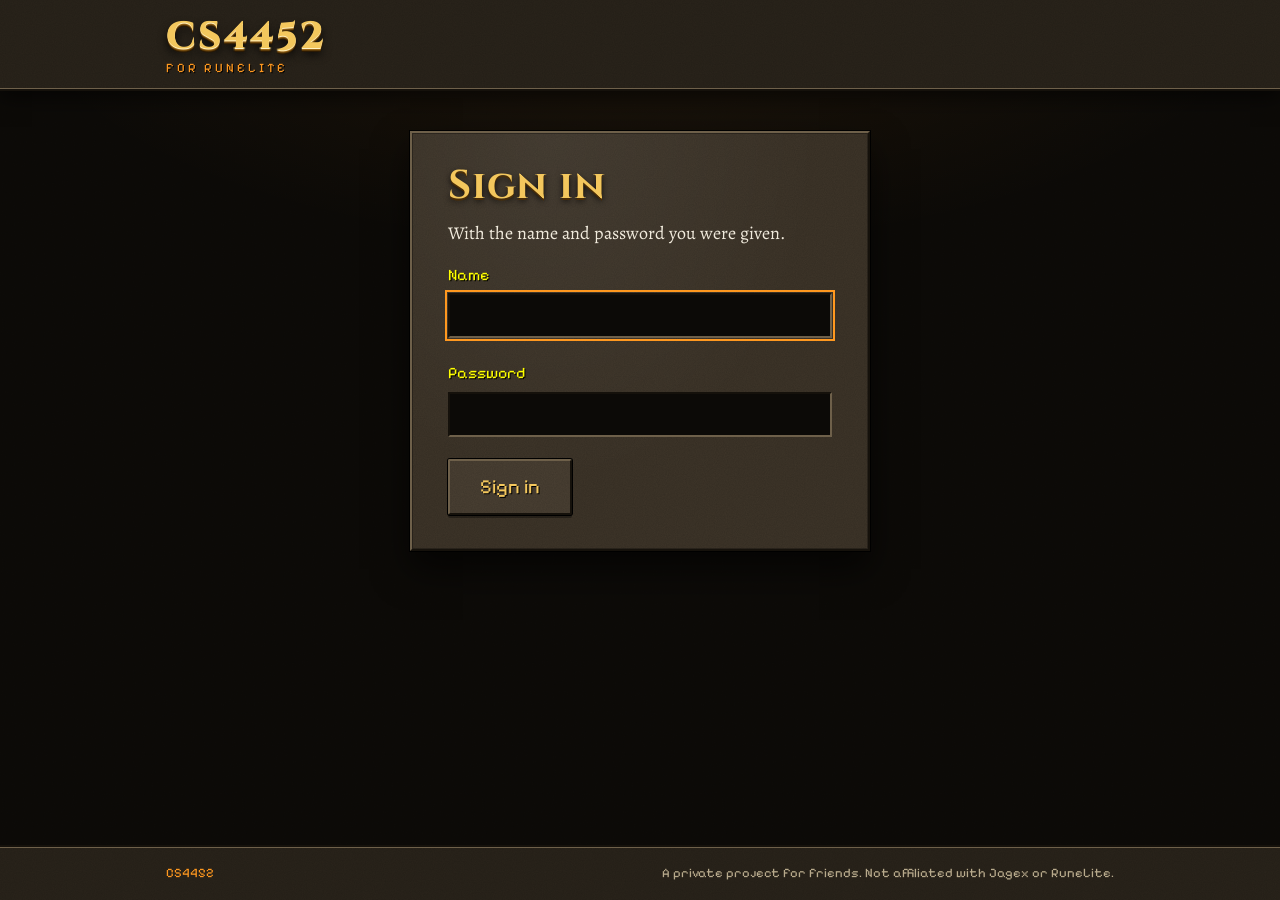
<file: index.html>
<!doctype html>
<html lang="en">
<head>
<meta charset="utf-8">
<meta name="viewport" content="width=device-width,initial-scale=1">
<meta name="robots" content="noindex, nofollow">
<title>CS4452</title>
<link rel="icon" href="favicon.svg" type="image/svg+xml">
<link rel="preconnect" href="https://fonts.googleapis.com">
<link rel="preconnect" href="https://fonts.gstatic.com" crossorigin>
<link rel="stylesheet" href="https://fonts.googleapis.com/css2?family=Alegreya:ital,wght@0,400;0,500;0,700;1,400&family=Cinzel:wght@600;700;800&family=Pixelify+Sans:wght@400;500&display=swap">
<link rel="stylesheet" href="site.css">
<script src="site.js" defer></script>
</head>
<body>
<header><div class="inner">
  <a class="brand" href="./">CS4452<small>for RuneLite</small></a>
  <nav id="nav" class="hidden"><a href="./" data-page="home">Home</a><a href="?howto" data-page="howto">How to use</a><a href="?bots" data-page="bots">Bots</a><a href="?downloads" data-page="downloads">Downloads</a><a href="?report" data-page="report">Report a problem</a><a href="?admin" data-page="admin" id="nav-admin" class="hidden">Admin</a><a href="./" id="signout">Sign out</a></nav>
</div></header>
<main id="page">
  <div class="card stone signin hidden" id="signin">
    <h1>Sign in</h1>
    <p>With the name and password you were given.</p>
    <form id="signin-form">
      <label>Name<input name="name" autocomplete="username" required></label>
      <label>Password<input name="password" type="password" autocomplete="current-password" required></label>
      <button class="primary">Sign in</button>
      <p class="err" id="signin-error"></p>
    </form>
  </div>
</main>
<footer><div class="inner"><span>CS4452</span><span>A private project for friends. Not affiliated with Jagex or RuneLite.</span></div></footer>
</body>
</html>
</file>
<file: site.css>
/*
  CS4452 -- an Old School feel, built from the game's two materials.

  Stone is the interface: the header and its tabs, buttons, keys, the sign-in
  box and every admin panel. It is lit from the top left and shadowed at the
  bottom right, with a black outline, the way the game draws its panels.
  Parchment is for reading: the how-to and the news, framed in stone like a
  scroll interface.

  Type: Cinzel for engraved titles, Alegreya for reading, Pixelify Sans for the
  game's own small labels (tabs, buttons, keys, the news lines).
  Colour: the game's title orange, a gold wordmark, chat yellow only on the
  sign-in labels. Original work: no Jagex logos or art.
*/

:root {
  --night: #0d0b08;

  --stone: #3e3529;
  --stone-mid: #4a4033;
  --stone-deep: #2a241b;
  --stone-lit: #6e604a;
  --stone-dark: #15110b;

  --parch: #e0cc9f;
  --parch-light: #ecdcb7;
  --parch-edge: #b0925c;
  --ink: #2b1d0e;
  --ink-soft: #5e4a31;
  --ink-red: #7c1b0d;
  --ink-blue: #1d3684;

  --orange: #ff981f;
  --gold: #f3c75d;
  --yellow: #ffff00;
  --text: #f1ebdd;
  --text-dim: #b8aa8c;
  --red: #ff5a4a;

  --display: "Cinzel", "Trajan Pro", Georgia, serif;
  --read: "Alegreya", Georgia, "Times New Roman", serif;
  --pixel: "Pixelify Sans", "Courier New", monospace;

  /* Grain: stone and paper are never flat. */
  --grain: url("data:image/svg+xml,%3Csvg xmlns='http://www.w3.org/2000/svg' width='240' height='240'%3E%3Cfilter id='n'%3E%3CfeTurbulence type='fractalNoise' baseFrequency='.9' numOctaves='3' stitchTiles='stitch'/%3E%3CfeColorMatrix values='0 0 0 0 0  0 0 0 0 0  0 0 0 0 0  0 0 0 .16 0'/%3E%3C/filter%3E%3Crect width='100%25' height='100%25' filter='url(%23n)'/%3E%3C/svg%3E");
  --fibres: url("data:image/svg+xml,%3Csvg xmlns='http://www.w3.org/2000/svg' width='320' height='320'%3E%3Cfilter id='p'%3E%3CfeTurbulence type='fractalNoise' baseFrequency='.012 .09' numOctaves='4' seed='7'/%3E%3CfeColorMatrix values='0 0 0 0 .45  0 0 0 0 .3  0 0 0 0 .12  0 0 0 .22 0'/%3E%3C/filter%3E%3Crect width='100%25' height='100%25' filter='url(%23p)'/%3E%3C/svg%3E");
}

* { box-sizing: border-box; }

html { background: var(--night); }

body {
  margin: 0;
  min-height: 100vh;
  display: flex;
  flex-direction: column;
  color: var(--text);
  font: 18px/1.6 var(--read);
  background-color: var(--night);
  background-image:
    radial-gradient(ellipse 70% 40% at 50% 0%, rgba(255, 152, 31, .07), transparent 70%),
    var(--grain);
  text-rendering: optimizeLegibility;
}

a { color: var(--orange); }
a:hover { color: var(--yellow); }

/* -- the header: a strip of stone, the wordmark, the tabs ------------------------------ */

header {
  background: var(--stone-deep) var(--grain);
  border-bottom: 2px solid var(--stone-dark);
  box-shadow: inset 0 -1px 0 var(--stone-lit), 0 6px 20px rgba(0, 0, 0, .6);
  position: relative;
  z-index: 1;
}

header .inner {
  max-width: 980px;
  margin: 0 auto;
  padding: 18px 16px 0;
  display: flex;
  align-items: flex-end;
  justify-content: space-between;
  gap: 12px 24px;
  flex-wrap: wrap;
}

.brand {
  font-family: var(--display);
  font-weight: 800;
  font-size: 38px;
  line-height: 1;
  letter-spacing: .06em;
  color: var(--gold);
  text-decoration: none;
  padding-bottom: 14px;
  text-shadow: 0 1px 0 #fff2c2, 0 2px 0 #9a6618, 0 3px 0 #5a3a0a, 0 4px 0 #2a1904, 0 6px 10px rgba(0, 0, 0, .85);
}
.brand:hover { color: #ffd876; }
.brand small {
  display: block;
  margin-top: 6px;
  font-family: var(--pixel);
  font-weight: 400;
  font-size: 13px;
  letter-spacing: .22em;
  text-transform: uppercase;
  color: var(--orange);
  text-shadow: 1px 1px 0 #000;
}

header nav {
  display: flex;
  gap: 4px;
  flex-wrap: wrap;
}

header nav a {
  position: relative;
  top: 2px;
  font-family: var(--pixel);
  font-size: 16px;
  color: var(--orange);
  text-decoration: none;
  text-shadow: 1px 1px 0 #000;
  padding: 10px 18px 9px;
  background: var(--stone) var(--grain);
  border: 2px solid;
  border-bottom: 0;
  border-color: var(--stone-lit) var(--stone-dark) transparent var(--stone-lit);
  border-radius: 7px 7px 0 0;
  box-shadow: 0 0 0 1px #000;
  clip-path: inset(-2px -2px 0 -2px);
}
header nav a:hover { color: var(--yellow); background-color: var(--stone-mid); }
/* The open tab: red-lit, as the game marks the tab you are on. */
header nav a.on {
  color: var(--yellow);
  background: linear-gradient(#6d2c1a, #4b1f12) , var(--grain);
  background-blend-mode: normal;
}

/* -- the page ------------------------------------------------------------------------- */

main {
  flex: 1;
  width: 100%;
  max-width: 920px;
  margin: 40px auto 48px;
  padding: 0 16px;
}

h1, h2, h3 { text-wrap: balance; }
p, li { text-wrap: pretty; }

/* -- parchment: the reading panels ---------------------------------------------------- */

.card {
  position: relative;
  color: var(--ink);
  padding: 30px 36px 26px;
  margin: 0 0 30px;
  background-color: var(--parch);
  background-image:
    radial-gradient(ellipse at 50% 45%, rgba(255, 248, 224, .55), transparent 62%),
    radial-gradient(ellipse at 50% 50%, transparent 58%, rgba(112, 72, 24, .34) 100%),
    var(--fibres),
    var(--grain);
  border: 1px solid var(--parch-edge);
  box-shadow:
    0 0 0 4px var(--stone-deep),
    0 0 0 5px var(--stone-lit),
    0 0 0 7px var(--stone-dark),
    0 0 0 8px #000,
    0 18px 34px rgba(0, 0, 0, .6),
    inset 0 0 50px rgba(110, 70, 22, .28);
}

.card h1 {
  font-family: var(--display);
  font-weight: 700;
  font-size: 40px;
  line-height: 1.15;
  letter-spacing: .02em;
  color: var(--ink-red);
  margin: 0 0 10px;
}

.card h2 {
  position: relative;
  font-family: var(--display);
  font-weight: 700;
  font-size: 23px;
  letter-spacing: .02em;
  color: var(--ink);
  margin: 0 0 14px;
  padding-bottom: 10px;
}
/* A ruled line with a lozenge at its start, as a scribe would. */
.card h2::after {
  content: "";
  position: absolute;
  left: 14px;
  right: 0;
  bottom: 0;
  height: 1px;
  background: linear-gradient(90deg, var(--parch-edge), rgba(176, 146, 92, 0) 92%);
}
.card h2::before {
  content: "";
  position: absolute;
  left: 0;
  bottom: -4px;
  width: 7px;
  height: 7px;
  background: var(--ink-red);
  transform: rotate(45deg);
}

.card h3 {
  font-family: var(--display);
  font-weight: 700;
  font-size: 18px;
  color: var(--ink-red);
  margin: 20px 0 4px;
}

.card p { margin: 8px 0; }
.card ol, .card ul { padding-left: 24px; margin: 8px 0; }
.card li { margin: 4px 0; }
.card li::marker { color: var(--ink-red); font-family: var(--display); font-weight: 700; }
.card b { color: #1c1207; }
.card a { color: var(--ink-red); text-decoration-thickness: 1px; text-underline-offset: 3px; }
.card a:hover { color: #b0300f; }

.card .dim { color: var(--ink-soft); font-size: 16px; }
.card .err { color: var(--ink-red); font-weight: 700; }

.card img {
  display: block;
  max-width: 100%;
  height: auto;
  margin: 12px 0 16px;
  border: 3px solid var(--stone-deep);
  box-shadow: 0 0 0 1px #000, 0 8px 18px rgba(0, 0, 0, .45);
}

/* -- stone: the interface panels ------------------------------------------------------ */

.card.stone, .stone {
  color: var(--text);
  background-color: var(--stone);
  background-image:
    radial-gradient(ellipse at 30% 0%, rgba(255, 255, 255, .05), transparent 60%),
    var(--grain);
  border: 2px solid;
  border-color: var(--stone-lit) var(--stone-dark) var(--stone-dark) var(--stone-lit);
  box-shadow: 0 0 0 1px #000, 0 18px 34px rgba(0, 0, 0, .6), inset 0 0 0 1px rgba(0, 0, 0, .3);
}
.stone h1, .card.stone h1 {
  color: var(--gold);
  text-shadow: 0 2px 0 #4a2d06, 0 3px 6px rgba(0, 0, 0, .8);
}
.stone h2, .card.stone h2 { color: var(--orange); text-shadow: 1px 1px 0 #000; }
.stone h2::before, .card.stone h2::before { background: var(--orange); }
.stone h2::after, .card.stone h2::after { background: linear-gradient(90deg, var(--stone-lit), rgba(110, 96, 74, 0) 92%); }
.stone b, .card.stone b { color: #fff; }
.stone a, .card.stone a { color: var(--orange); }
.stone a:hover, .card.stone a:hover { color: var(--yellow); }
.stone .dim, .card.stone .dim { color: var(--text-dim); }
.stone .err, .card.stone .err { color: var(--red); font-family: var(--pixel); font-weight: 400; text-shadow: 1px 1px 0 #000; }

/* -- the hero (home): a stone tablet with an engraved title ----------------------------- */

.hero {
  text-align: center;
  padding: 54px 32px 44px;
  margin: 0 0 34px;
}
.hero .eyebrow {
  font-family: var(--pixel);
  font-size: 15px;
  letter-spacing: .28em;
  text-transform: uppercase;
  color: var(--orange);
  text-shadow: 1px 1px 0 #000;
  margin: 0 0 14px;
}
.hero h1 {
  font-family: var(--display);
  font-weight: 800;
  font-size: clamp(40px, 7vw, 66px);
  line-height: 1.05;
  letter-spacing: .03em;
  margin: 0 0 18px;
  color: var(--gold);
  text-shadow: 0 1px 0 #fff2c2, 0 2px 0 #9a6618, 0 3px 0 #5a3a0a, 0 5px 0 #2a1904, 0 9px 16px rgba(0, 0, 0, .85);
}
.hero .lead {
  max-width: 600px;
  margin: 0 auto 28px;
  font-size: 20px;
  color: var(--text);
}
.hero .actions { display: flex; gap: 14px; justify-content: center; align-items: center; flex-wrap: wrap; }
.hero .plaque {
  display: inline-block;
  margin: 30px 0 0;
  font-family: var(--pixel);
  font-size: 15px;
  color: var(--text-dim);
  padding: 6px 14px;
  background: var(--stone-deep);
  border: 1px solid;
  border-color: var(--stone-dark) var(--stone-lit) var(--stone-lit) var(--stone-dark);
}
.hero .plaque b { color: var(--yellow); font-weight: 400; }

/* A carved divider: two rules and a lozenge. */
.divider {
  display: flex;
  align-items: center;
  gap: 12px;
  max-width: 360px;
  margin: 0 auto 22px;
}
.divider::before, .divider::after {
  content: "";
  flex: 1;
  height: 2px;
  background: linear-gradient(90deg, transparent, var(--stone-lit));
  box-shadow: 0 1px 0 var(--stone-dark);
}
.divider::after { background: linear-gradient(270deg, transparent, var(--stone-lit)); }
.divider span {
  width: 10px;
  height: 10px;
  background: var(--orange);
  transform: rotate(45deg);
  box-shadow: 0 0 0 2px var(--stone-dark), 0 0 12px rgba(255, 152, 31, .5);
}

/* -- buttons: stone, bevelled, orange lettering ------------------------------------------ */

.button, button {
  display: inline-block;
  font-family: var(--pixel);
  font-size: 17px;
  line-height: 1.2;
  color: var(--orange);
  text-shadow: 1px 1px 0 #000;
  text-decoration: none;
  cursor: pointer;
  padding: 11px 22px;
  background: var(--stone-mid) var(--grain);
  border: 2px solid;
  border-color: var(--stone-lit) var(--stone-dark) var(--stone-dark) var(--stone-lit);
  border-radius: 2px;
  box-shadow: 0 0 0 1px #000, 0 3px 0 rgba(0, 0, 0, .35);
  transition: color .12s, background-color .12s;
}
.button:hover, button:hover { color: var(--yellow); background-color: #5a4d3c; }
.button:active, button:active {
  border-color: var(--stone-dark) var(--stone-lit) var(--stone-lit) var(--stone-dark);
  transform: translateY(1px);
  box-shadow: 0 0 0 1px #000;
}
.button:focus-visible, button:focus-visible { outline: 2px solid var(--yellow); outline-offset: 3px; }
.button.primary, button.primary { font-size: 20px; padding: 14px 30px; color: var(--gold); }
.button.primary:hover, button.primary:hover { color: #fff3b0; }
button.small, .button.small { font-size: 14px; padding: 5px 12px; }
button:disabled { opacity: .5; cursor: default; }

/* -- forms: the sign-in box ---------------------------------------------------------------- */

label {
  display: block;
  margin: 8px 0;
  font-family: var(--pixel);
  font-size: 16px;
  color: var(--yellow);
  text-shadow: 1px 1px 0 #000;
}

input, select {
  width: 100%;
  font-family: var(--pixel);
  font-size: 17px;
  color: #fff;
  padding: 10px 12px;
  margin: 6px 0 14px;
  background: #0c0a07;
  border: 2px solid;
  border-color: var(--stone-dark) var(--stone-lit) var(--stone-lit) var(--stone-dark);
  border-radius: 0;
}
input::placeholder { color: #7d7260; }
input:focus, select:focus { outline: 2px solid var(--orange); outline-offset: 1px; }
input[type="checkbox"] { width: auto; margin: 0 6px 0 0; accent-color: var(--orange); }

.signin { max-width: 460px; margin-left: auto; margin-right: auto; }
.signin form { margin-top: 14px; }

.row { display: flex; gap: 8px; flex-wrap: wrap; align-items: end; }
.row input, .row select { width: auto; flex: 1 1 160px; margin: 0; }
.row label { margin: 0; align-self: center; }

/* -- keys ----------------------------------------------------------------------------------- */

kbd {
  display: inline-block;
  min-width: 26px;
  text-align: center;
  font-family: var(--pixel);
  font-size: 15px;
  line-height: 1.4;
  color: var(--orange);
  text-shadow: 1px 1px 0 #000;
  padding: 1px 8px;
  background: var(--stone) var(--grain);
  border: 1px solid;
  border-color: var(--stone-lit) var(--stone-dark) var(--stone-dark) var(--stone-lit);
  border-radius: 2px;
  box-shadow: 0 0 0 1px #000;
  vertical-align: 1px;
}

/* -- tables: a ledger on parchment, a list in stone ----------------------------------------- */

table { width: 100%; border-collapse: collapse; font-size: 16px; margin: 8px 0; }
td, th { text-align: left; padding: 8px 10px; vertical-align: top; }
.card table td { border-bottom: 1px solid rgba(94, 74, 49, .28); }
.card table tr:nth-child(even) td { background: rgba(255, 248, 224, .28); }

.stone table th, .card.stone table th {
  font-family: var(--pixel);
  font-weight: 400;
  font-size: 15px;
  color: var(--orange);
  text-shadow: 1px 1px 0 #000;
  border-bottom: 2px solid var(--stone-dark);
  box-shadow: 0 1px 0 var(--stone-lit);
}
.stone table td, .card.stone table td {
  border-bottom: 1px solid var(--stone-deep);
  background: none;
}
.stone table tr:hover td, .card.stone table tr:hover td { background: rgba(255, 255, 255, .04); }
.stone table td .small { margin: 0 4px 4px 0; }

/* -- the news: lines in the game's chat ----------------------------------------------------- */

.news article {
  display: flex;
  align-items: baseline;
  gap: 12px;
  flex-wrap: wrap;
  font-family: var(--pixel);
  font-size: 17px;
  padding: 8px 0;
  border-top: 1px dashed rgba(94, 74, 49, .35);
}
.news article:first-of-type { border-top: 0; }
.news time { color: var(--ink-blue); }
.news time::before { content: "["; }
.news time::after { content: "]"; }
.news h3 {
  font: inherit;
  margin: 0;
  color: var(--ink);
}
.news p { width: 100%; margin: 2px 0 0; font-family: var(--read); font-size: 17px; }
.news ul { width: 100%; margin: 4px 0 0; padding-left: 22px; font-family: var(--read); font-size: 17px; }
.news li { margin: 2px 0; }

/* -- the admin's log ------------------------------------------------------------------------ */

pre.log {
  background: #0a0806;
  color: #d9d0bd;
  border: 2px solid;
  border-color: var(--stone-dark) var(--stone-lit) var(--stone-lit) var(--stone-dark);
  padding: 12px;
  overflow: auto;
  font: 12px/1.5 Consolas, "Courier New", monospace;
  white-space: pre-wrap;
  word-break: break-word;
  max-height: 70vh;
}
.WARN { color: var(--yellow); }
.ERROR { color: var(--red); }

/* -- the footer ----------------------------------------------------------------------------- */

footer {
  background: var(--stone-deep) var(--grain);
  border-top: 2px solid var(--stone-dark);
  box-shadow: inset 0 1px 0 var(--stone-lit);
}
footer .inner {
  max-width: 980px;
  margin: 0 auto;
  padding: 16px;
  display: flex;
  justify-content: space-between;
  gap: 8px 20px;
  flex-wrap: wrap;
  font-family: var(--pixel);
  font-size: 13px;
  color: var(--text-dim);
}
footer .inner span:first-child { color: var(--orange); }

.hidden { display: none !important; }

/* -- small screens -------------------------------------------------------------------------- */

@media (max-width: 640px) {
  body { font-size: 17px; }
  header .inner { padding-top: 14px; }
  .brand { font-size: 30px; padding-bottom: 10px; }
  header nav { width: 100%; gap: 4px; }
  header nav a { flex: 1 1 30%; text-align: center; white-space: nowrap; padding: 8px 6px 7px; font-size: 14px; }
  main { margin-top: 28px; }
  .card { padding: 22px 20px 18px; }
  .card h1 { font-size: 32px; }
  .hero { padding: 38px 20px 32px; }
  .hero .lead { font-size: 18px; }
  td, th { padding: 6px; }
  .bot { grid-template-columns: 52px 1fr; gap: 12px; }
  .slot { width: 52px; height: 48px; }
  .slot img { width: 44px; }
  table { font-size: 15px; }
  .card table { display: block; overflow-x: auto; }
}

/* -- icons in the text: a side-panel button, as RuneLite shows it -------------------------- */

img.ico {
  display: inline-block;
  width: 22px;
  height: 22px;
  padding: 2px;
  margin: 0 5px 0 2px;
  vertical-align: -5px;
  image-rendering: pixelated;
  background: var(--stone-deep);
  border: 1px solid #000;
  box-shadow: none;
}
.card img.ico { margin: 0 5px 0 2px; border: 1px solid #000; box-shadow: none; }

/* -- the bots: each in an inventory slot --------------------------------------------------- */

.bots {
  display: grid;
  grid-template-columns: repeat(auto-fill, minmax(min(360px, 100%), 1fr));
  gap: 6px 26px;
}
.bot {
  display: grid;
  grid-template-columns: 64px 1fr;
  gap: 16px;
  align-items: start;
  padding: 14px 0;
  border-top: 1px dashed rgba(94, 74, 49, .3);
}
.bot h3 { margin: 0 0 2px; display: flex; align-items: center; gap: 4px; }
.bot p { margin: 4px 0; }
.bot .dim { font-size: 15px; }
.slot {
  width: 64px;
  height: 58px;
  display: grid;
  place-items: center;
  background: var(--stone) var(--grain);
  border: 2px solid;
  border-color: var(--stone-dark) var(--stone-lit) var(--stone-lit) var(--stone-dark);
  box-shadow: 0 0 0 1px #000;
}
.slot img {
  width: 54px;
  height: auto;
  margin: 0;
  border: 0;
  box-shadow: none;
  image-rendering: pixelated;
  filter: drop-shadow(1px 1px 0 rgba(0, 0, 0, .7));
}
.card .slot img { margin: 0; border: 0; box-shadow: none; }
.slot img.panel { width: 36px; }
.slot.empty { background-image: none; opacity: .55; }
/* Not in CS4452 Play yet: faded, with a small tag beside the name. */
.bot.wip { opacity: .6; }
.wip-tag {
  font-family: var(--pixel);
  font-size: 12px;
  letter-spacing: .06em;
  padding: 1px 5px;
  border: 1px solid currentColor;
  border-radius: 3px;
  color: var(--ink-red);
}

@media (max-width: 640px) {
  .bots { grid-template-columns: 1fr; }
}

/* -- step numbers: a red seal with a plain numeral (Cinzel draws 1 as I) -------------------- */

.num {
  display: inline-grid;
  place-items: center;
  width: 30px;
  height: 30px;
  margin-right: 10px;
  vertical-align: 2px;
  font-family: var(--read);
  font-weight: 700;
  font-size: 17px;
  color: #f6e7c4;
  background: radial-gradient(circle at 35% 30%, #a8321c, #6a160a 70%);
  border-radius: 50%;
  box-shadow: 0 0 0 2px #4a0f06, 0 2px 4px rgba(0, 0, 0, .35), inset 0 1px 0 rgba(255, 255, 255, .25);
}

table.keys { max-width: 560px; }
table.keys td:nth-child(2), table.keys td:nth-child(4) { width: 64px; }

/* -- the report form ------------------------------------------------------------------------ */

textarea {
  width: 100%;
  font-family: var(--read);
  font-size: 17px;
  line-height: 1.5;
  color: #fff;
  padding: 10px 12px;
  margin: 6px 0 14px;
  background: #0c0a07;
  border: 2px solid;
  border-color: var(--stone-dark) var(--stone-lit) var(--stone-lit) var(--stone-dark);
  border-radius: 0;
  resize: vertical;
}
textarea::placeholder { color: #7d7260; }
textarea:focus { outline: 2px solid var(--orange); outline-offset: 1px; }
input[type="datetime-local"] { color-scheme: dark; }
select { color-scheme: dark; }
label.check { display: flex; align-items: center; gap: 4px; color: var(--text); margin: 6px 0 18px; }
label.check input { width: 18px; height: 18px; }
#report-card { max-width: 640px; margin-left: auto; margin-right: auto; }
</file>
